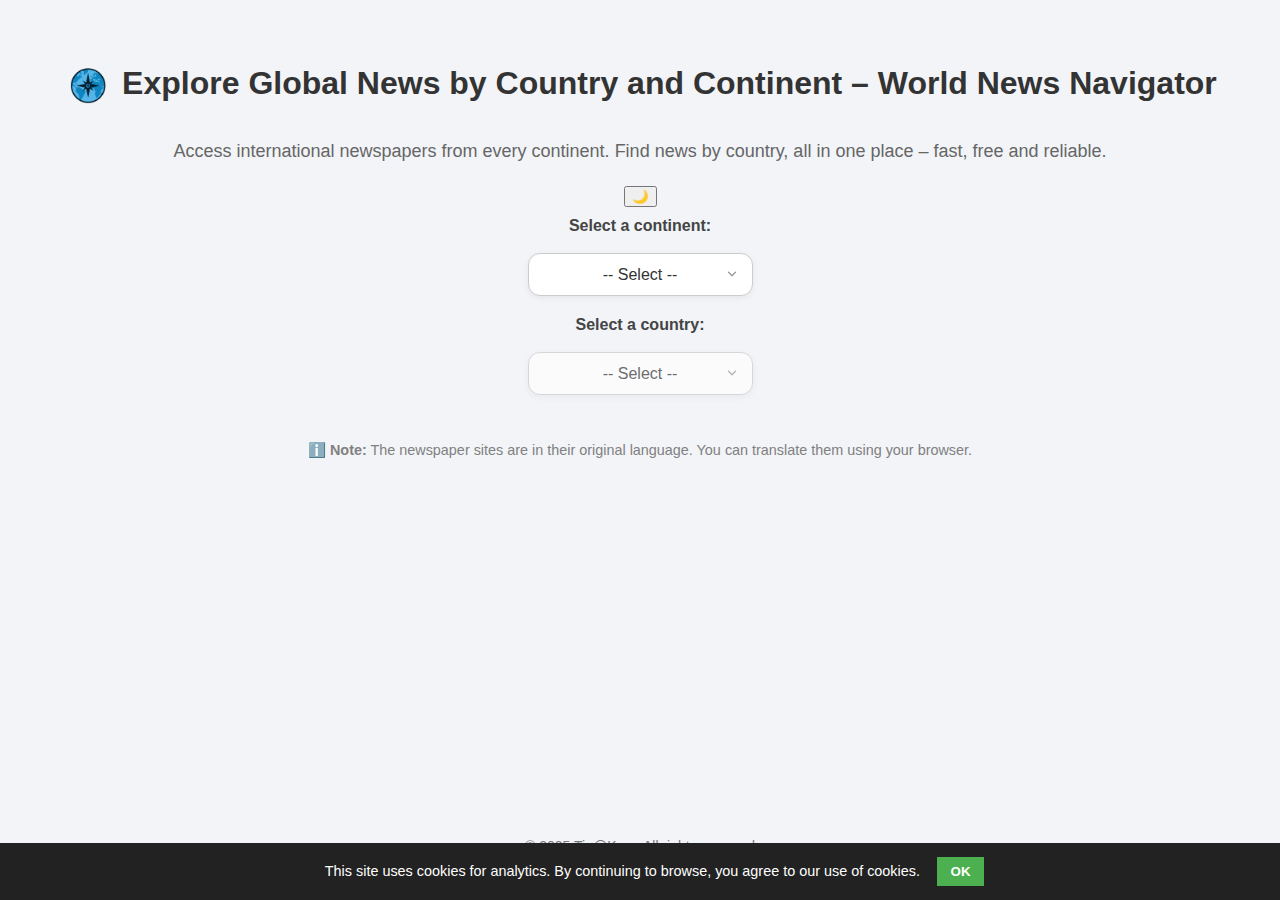
<file: index.html>
<!DOCTYPE html>
<html lang="en">
<head>
  <meta charset="UTF-8" />
  <meta name="viewport" content="width=device-width, initial-scale=1.0" />
  <meta name="description" content="Access world news by country and continent. Quickly find online newspapers from across the globe." />
  <meta name="keywords" content="world news, international newspapers, global news, newspaper directory, online press" />
  <meta name="robots" content="index, follow" />
  <meta name="author" content="Tin@Ko" />
  <meta name="copyright" content="© 2025 Tin@Ko. All rights reserved." />

  <!-- ===================== -->
  <!-- Open Graph (Facebook) -->
   <!-- ===================== -->
  <meta property="og:title" content="World News Navigator - Global Newspaper Directory" />
  <meta property="og:description" content="Discover newspapers from every continent. Fast access to global news by country." />
  <meta property="og:image" content="https://worldnewsnavigator.news/img/logo.webp" />
  <meta property="og:url" content="https://worldnewsnavigator.news" />
  <meta property="og:type" content="website" />

  <!-- ===================== -->
  <!-- Twitter Meta -->
   <!-- ===================== -->
  <meta name="twitter:card" content="summary_large_image" />
  <meta name="twitter:title" content="World News Navigator - Global Newspaper Directory" />
  <meta name="twitter:description" content="Explore international newspapers organized by continent and country. Stay informed worldwide." />
  <meta name="twitter:image" content="https://worldnewsnavigator.news/img/logo.webp" />

  <title>World News Navigator | Explore Global Newspapers by Country & Continent</title>

  <link rel="stylesheet" href="css/styles.css?v=6" />
  <link id="dark-stylesheet" rel="stylesheet" href="css/dark.css?v=1" disabled>  
  <link rel="icon" type="image/webp" href="img/favicon.webp" />

  <!-- ===================== -->
  <!-- Google Analytics -->
  <!-- ===================== -->
  <script async src="https://www.googletagmanager.com/gtag/js?id=G-VB9PN69YP3" crossorigin="anonymous"></script>
  <script>
    window.dataLayer = window.dataLayer || [];
    function gtag(){ dataLayer.push(arguments); }
    gtag("js", new Date());
    gtag("config", "G-VB9PN69YP3");
  </script>
  <script async src="https://pagead2.googlesyndication.com/pagead/js/adsbygoogle.js?client=ca-pub-5162854515017223"
  crossorigin="anonymous"></script>
</head>

<body>
  <main class="contenido">
    <h1>
      <img src="img/logo.webp" alt="World News Navigator Logo" style="height: 50px; vertical-align: middle;" />
      Explore Global News by Country and Continent – World News Navigator
    </h1>

    <p class="descripcion">
      Access international newspapers from every continent. Find news by country, all in one place – fast, free and reliable.
    </p>

    <button id="modoToggle" title="Toggle theme" aria-label="Toggle dark/light mode">🌙</button>

    <div class="menu-container">
        <div class="form-group">
          <label for="continente">Select a continent:</label>
          <select id="continente"><option value="">-- Select --</option></select>
        </div>
      
        <div class="form-group">
          <label for="pais">Select a country:</label>
          <select id="pais" disabled><option value="">-- Select --</option></select>
        </div>
      </div>

    <p class="idioma-aviso" style="text-align: center; font-size: 0.9em; color: gray; margin-top: 2em;">
      ℹ️ <strong>Note:</strong> The newspaper sites are in their original language. You can translate them using your browser.
    </p>

    <ul id="diarios"></ul>
  </main>

  <footer>
    © 2025 Tin@Ko. – All rights reserved<br />
    <a href="about.html" rel="noopener" target="_blank">About Us</a> |
    <a href="privacy.html" rel="noopener" target="_blank">Privacy Policy</a> |
    <a href="terms.html" rel="noopener" target="_blank">Terms</a> |
    <a href="legal-notice.html" rel="noopener" target="_blank">Legal Notice</a> |
    <a href="contact.html" rel="noopener" target="_blank">Contact</a>
  </footer>
  
  <div id="cookie-banner" class="cookie-banner">
    This site uses cookies for analytics. By continuing to browse, you agree to our use of cookies.
    <button onclick="hideCookieBanner()">OK</button>
  </div>  
  
  <script src="js/script.js?v=5" defer></script>

</body>
</html>
</file>
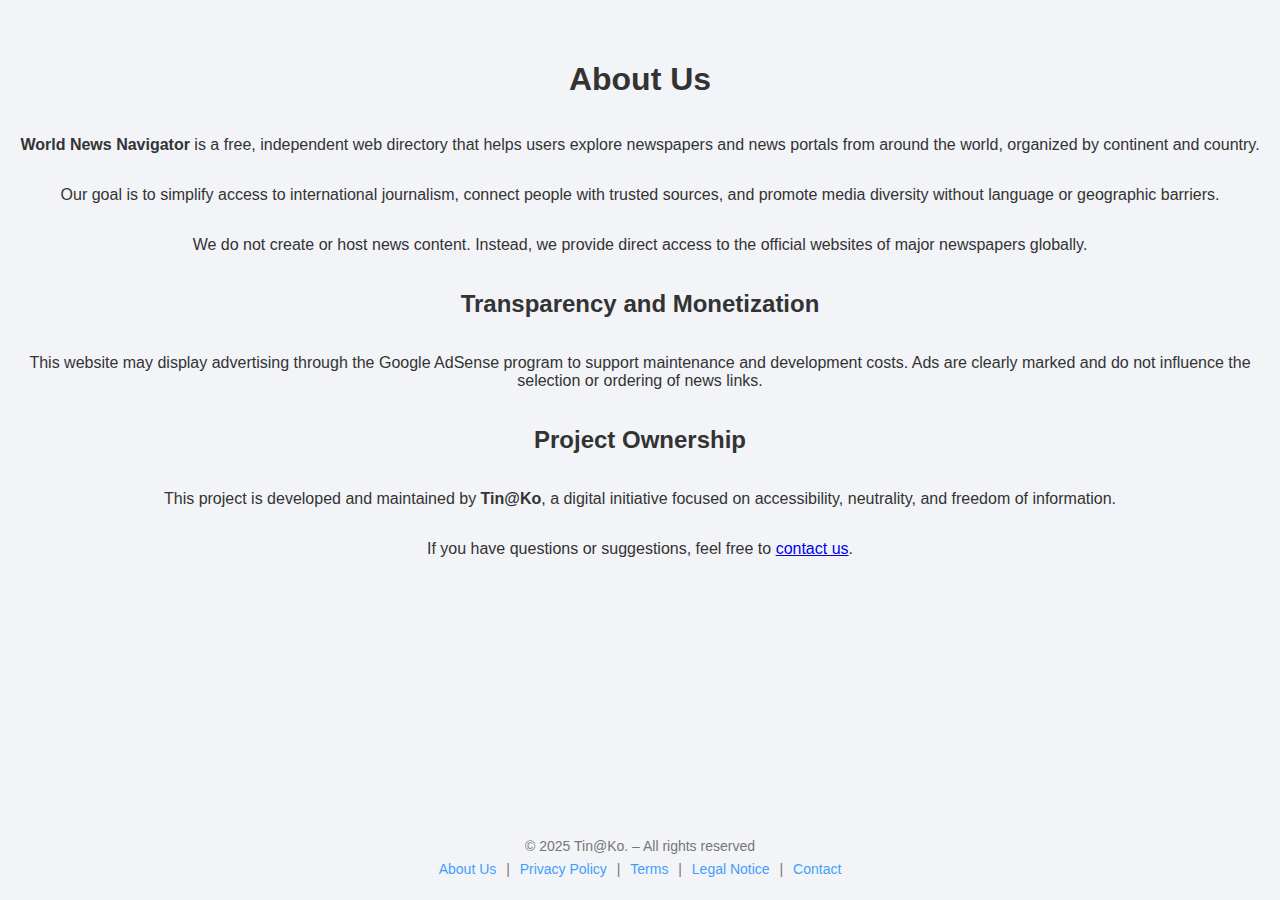
<file: about.html>
<!DOCTYPE html>
<html lang="en">
<head>
  <meta charset="UTF-8" />
  <meta name="viewport" content="width=device-width, initial-scale=1.0" />
  <title>About Us – World News Navigator</title>
  <meta name="description" content="Learn more about World News Navigator, a global news directory helping users access newspapers by country and continent." />
  <link rel="stylesheet" href="css/styles.css" />
    <script async src="https://www.googletagmanager.com/gtag/js?id=G-VB9PN69YP3" crossorigin="anonymous"></script>
  <script>
    window.dataLayer = window.dataLayer || [];
    function gtag(){ dataLayer.push(arguments); }
    gtag("js", new Date());
    gtag("config", "G-VB9PN69YP3");
  </script>
<script async src="https://pagead2.googlesyndication.com/pagead/js/adsbygoogle.js?client=ca-pub-5162855415017223"
  crossorigin="anonymous"></script>
</head>
<body>
  <main class="contenido">
    <h1>About Us</h1>

    <p><strong>World News Navigator</strong> is a free, independent web directory that helps users explore newspapers and news portals from around the world, organized by continent and country.</p>

    <p>Our goal is to simplify access to international journalism, connect people with trusted sources, and promote media diversity without language or geographic barriers.</p>

    <p>We do not create or host news content. Instead, we provide direct access to the official websites of major newspapers globally.</p>

    <h2>Transparency and Monetization</h2>
    <p>This website may display advertising through the Google AdSense program to support maintenance and development costs. Ads are clearly marked and do not influence the selection or ordering of news links.</p>

    <h2>Project Ownership</h2>
    <p>This project is developed and maintained by <strong>Tin@Ko</strong>, a digital initiative focused on accessibility, neutrality, and freedom of information.</p>

    <p>If you have questions or suggestions, feel free to <a href="contact.html">contact us</a>.</p>
  </main>

  <footer>
    © 2025 Tin@Ko. – All rights reserved<br />
    <a href="about.html" rel="noopener" target="_blank">About Us</a> |
    <a href="privacy.html" rel="noopener" target="_blank">Privacy Policy</a> |
    <a href="terms.html" rel="noopener" target="_blank">Terms</a> |
    <a href="legal-notice.html" rel="noopener" target="_blank">Legal Notice</a> |
    <a href="contact.html" rel="noopener" target="_blank">Contact</a>
  </footer>
  
</body>
</html>
</file>
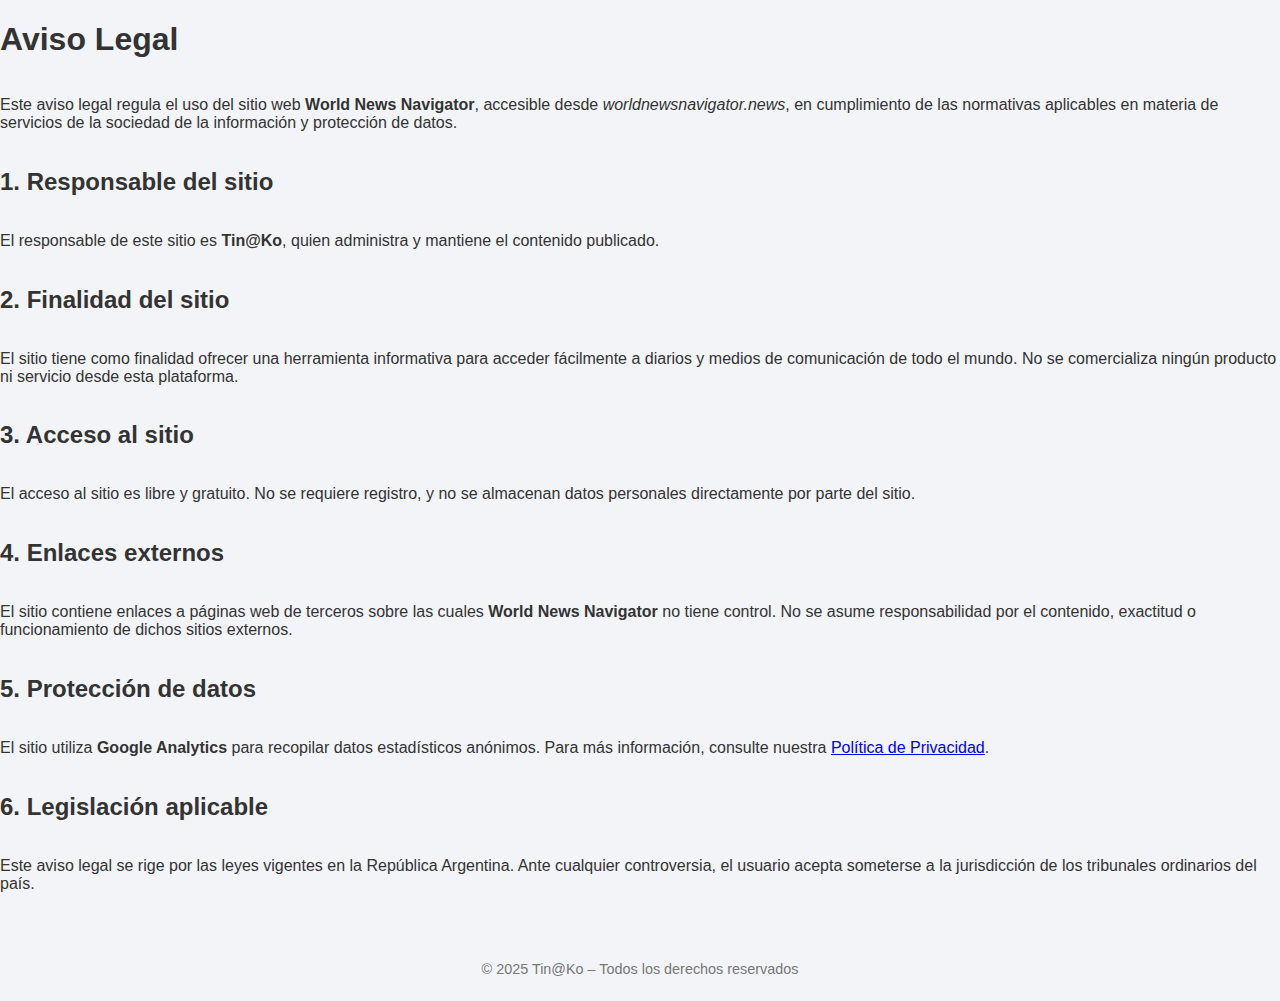
<file: aviso-legal.html>
<!DOCTYPE html>
<html lang="es">
<head>
  <meta charset="UTF-8">
  <title>Aviso Legal - World News Navigator</title>
  <link rel="stylesheet" href="css/styles.css">
  <link rel="icon" type="image/png" href="img/favicon.png">
</head>
<body>

  <h1>Aviso Legal</h1>

  <p>Este aviso legal regula el uso del sitio web <strong>World News Navigator</strong>, accesible desde <em>worldnewsnavigator.news</em>, en cumplimiento de las normativas aplicables en materia de servicios de la sociedad de la información y protección de datos.</p>

  <h2>1. Responsable del sitio</h2>
  <p>El responsable de este sitio es <strong>Tin@Ko</strong>, quien administra y mantiene el contenido publicado.</p>

  <h2>2. Finalidad del sitio</h2>
  <p>El sitio tiene como finalidad ofrecer una herramienta informativa para acceder fácilmente a diarios y medios de comunicación de todo el mundo. No se comercializa ningún producto ni servicio desde esta plataforma.</p>

  <h2>3. Acceso al sitio</h2>
  <p>El acceso al sitio es libre y gratuito. No se requiere registro, y no se almacenan datos personales directamente por parte del sitio.</p>

  <h2>4. Enlaces externos</h2>
  <p>El sitio contiene enlaces a páginas web de terceros sobre las cuales <strong>World News Navigator</strong> no tiene control. No se asume responsabilidad por el contenido, exactitud o funcionamiento de dichos sitios externos.</p>

  <h2>5. Protección de datos</h2>
  <p>El sitio utiliza <strong>Google Analytics</strong> para recopilar datos estadísticos anónimos. Para más información, consulte nuestra <a href="politica.html">Política de Privacidad</a>.</p>

  <h2>6. Legislación aplicable</h2>
  <p>Este aviso legal se rige por las leyes vigentes en la República Argentina. Ante cualquier controversia, el usuario acepta someterse a la jurisdicción de los tribunales ordinarios del país.</p>

  <footer style="margin-top: 2em; text-align: center; font-size: 0.9em; color: #777;">
    © 2025 Tin@Ko – Todos los derechos reservados
  </footer>

</body>
</html>
</file>
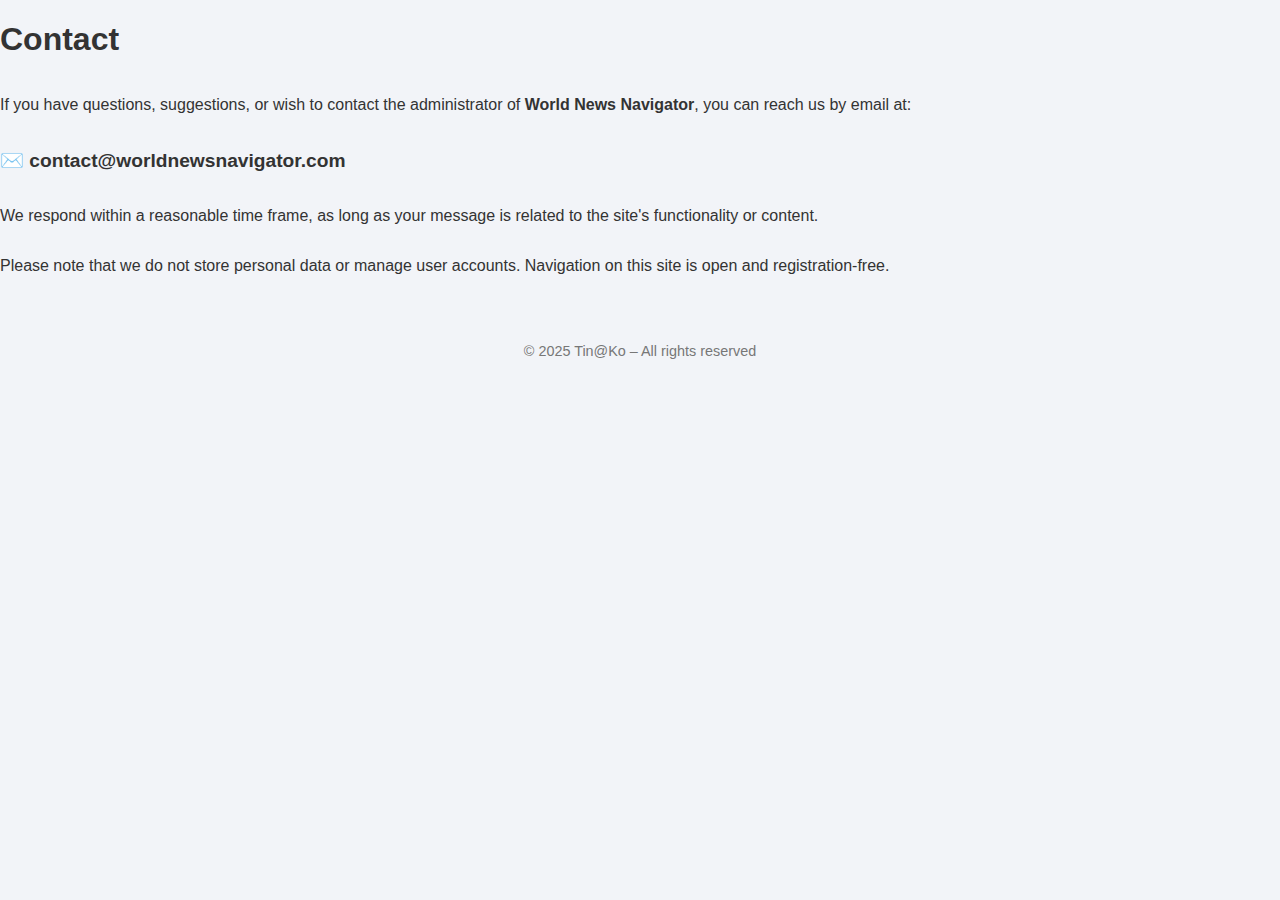
<file: contact.html>
<!DOCTYPE html>
<html lang="en">
<head>
  <meta charset="UTF-8">
  <title>Contact - World News Navigator</title>
  <link rel="stylesheet" href="css/styles.css">
  <link rel="icon" type="image/png" href="img/favicon.png">
    <script async src="https://www.googletagmanager.com/gtag/js?id=G-VB9PN69YP3" crossorigin="anonymous"></script>
  <script>
    window.dataLayer = window.dataLayer || [];
    function gtag(){ dataLayer.push(arguments); }
    gtag("js", new Date());
    gtag("config", "G-VB9PN69YP3");
  </script>
<script async src="https://pagead2.googlesyndication.com/pagead/js/adsbygoogle.js?client=ca-pub-5162855415017223"
  crossorigin="anonymous"></script>
</head>
<body>

  <h1>Contact</h1>

  <p>If you have questions, suggestions, or wish to contact the administrator of <strong>World News Navigator</strong>, you can reach us by email at:</p>

  <p style="font-size: 1.2em; font-weight: bold;">✉️ contact@worldnewsnavigator.com</p>

  <p>We respond within a reasonable time frame, as long as your message is related to the site's functionality or content.</p>

  <p>Please note that we do not store personal data or manage user accounts. Navigation on this site is open and registration-free.</p>

  <footer style="margin-top: 2em; text-align: center; font-size: 0.9em; color: #777;">
    © 2025 Tin@Ko – All rights reserved
  </footer>

</body>
</html>
</file>
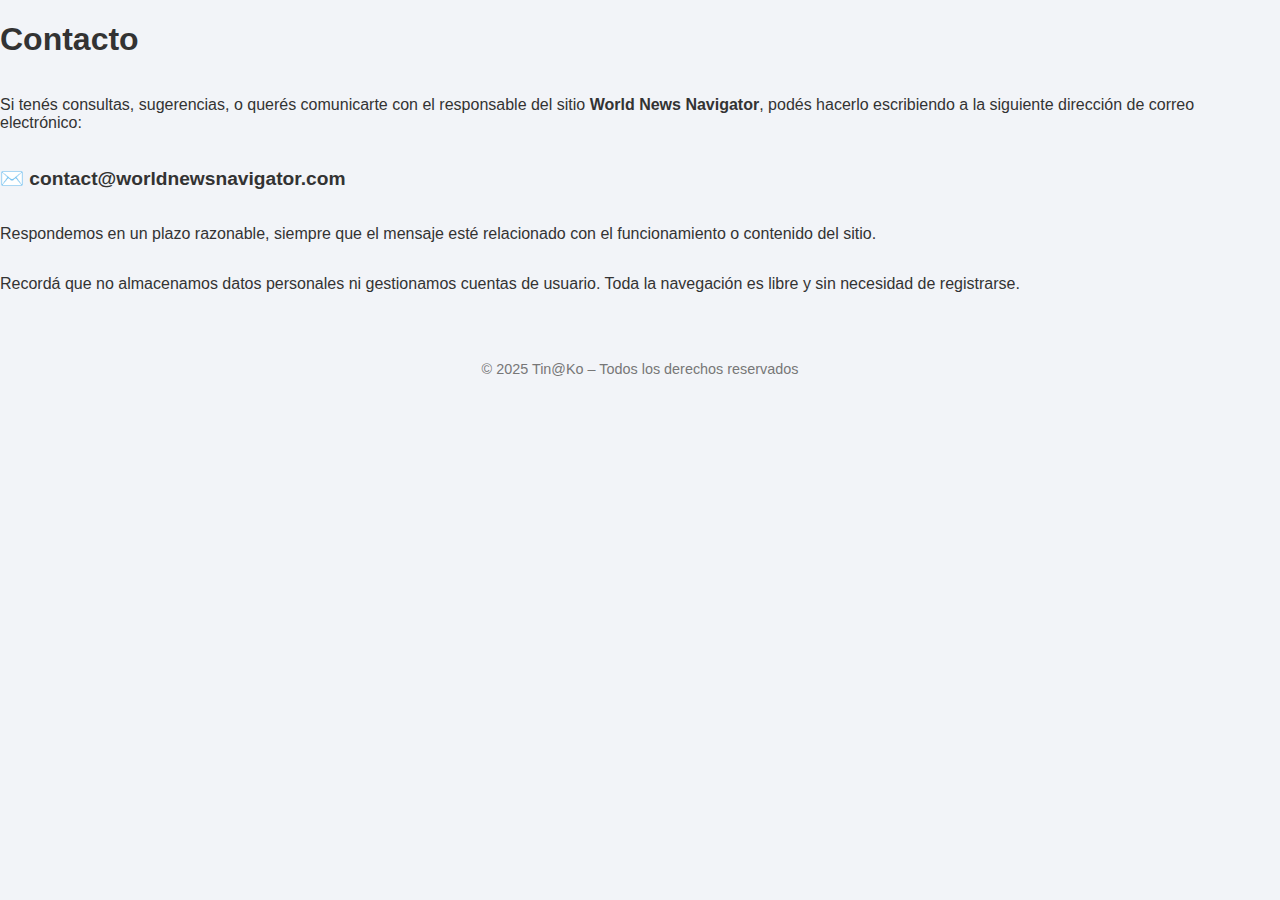
<file: contacto.html>
<!DOCTYPE html>
<html lang="es">
<head>
  <meta charset="UTF-8">
  <title>Contacto - World News Navigator</title>
  <link rel="stylesheet" href="css/styles.css">
  <link rel="icon" type="image/png" href="img/favicon.png">
</head>
<body>

  <h1>Contacto</h1>

  <p>Si tenés consultas, sugerencias, o querés comunicarte con el responsable del sitio <strong>World News Navigator</strong>, podés hacerlo escribiendo a la siguiente dirección de correo electrónico:</p>

  <p style="font-size: 1.2em; font-weight: bold;">✉️ contact@worldnewsnavigator.com</p>

  <p>Respondemos en un plazo razonable, siempre que el mensaje esté relacionado con el funcionamiento o contenido del sitio.</p>

  <p>Recordá que no almacenamos datos personales ni gestionamos cuentas de usuario. Toda la navegación es libre y sin necesidad de registrarse.</p>

  <footer style="margin-top: 2em; text-align: center; font-size: 0.9em; color: #777;">
    © 2025 Tin@Ko – Todos los derechos reservados
  </footer>

</body>
</html>
</file>
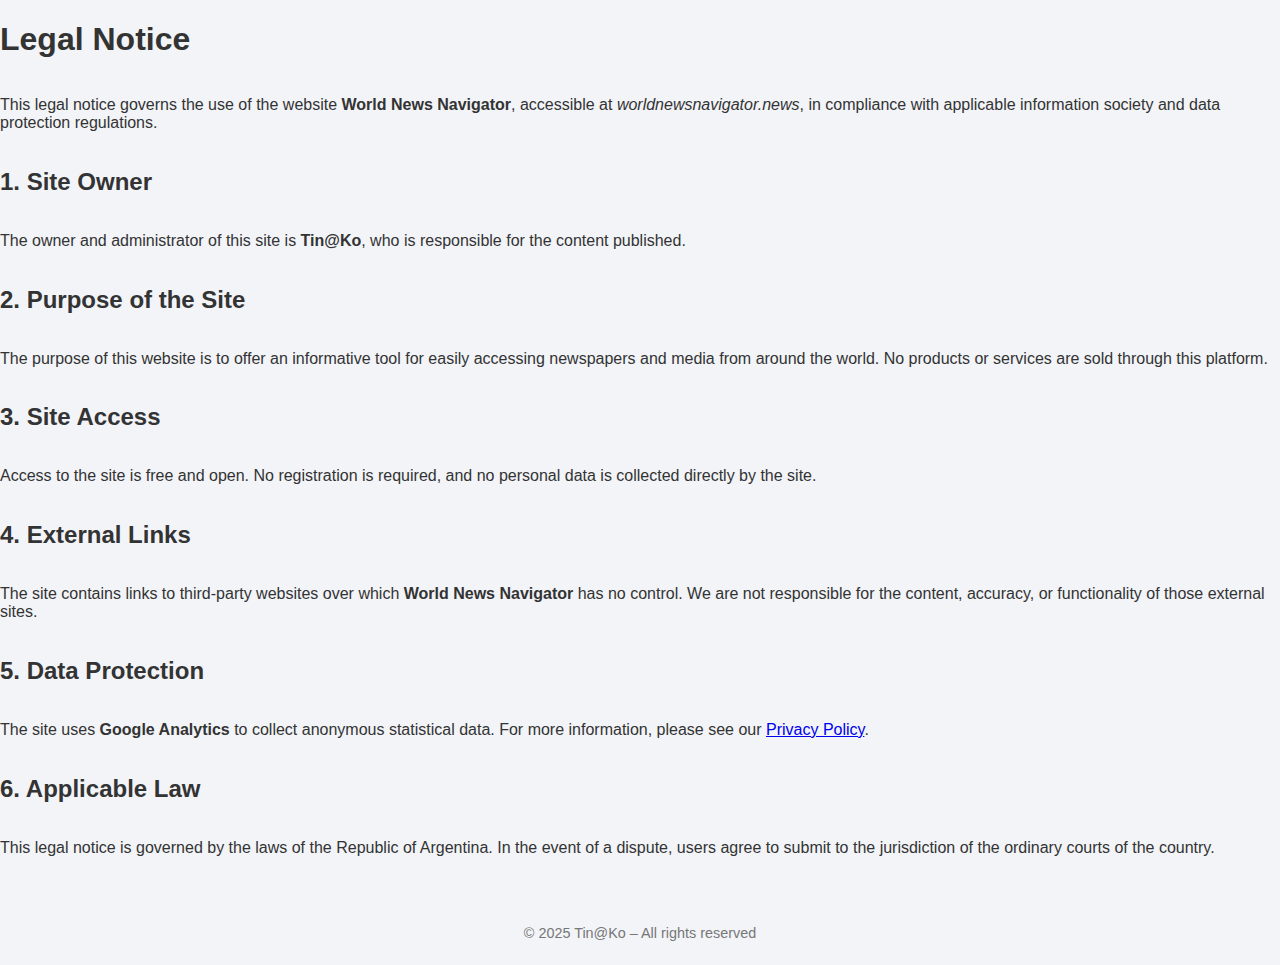
<file: legal-notice.html>
<!DOCTYPE html>
<html lang="en">
<head>
  <meta charset="UTF-8">
  <title>Legal Notice - World News Navigator</title>
  <link rel="stylesheet" href="css/styles.css">
  <link rel="icon" type="image/png" href="img/favicon.png">
    <script async src="https://www.googletagmanager.com/gtag/js?id=G-VB9PN69YP3" crossorigin="anonymous"></script>
  <script>
    window.dataLayer = window.dataLayer || [];
    function gtag(){ dataLayer.push(arguments); }
    gtag("js", new Date());
    gtag("config", "G-VB9PN69YP3");
  </script>
<script async src="https://pagead2.googlesyndication.com/pagead/js/adsbygoogle.js?client=ca-pub-5162855415017223"
  crossorigin="anonymous"></script>
</head>
<body>

  <h1>Legal Notice</h1>

  <p>This legal notice governs the use of the website <strong>World News Navigator</strong>, accessible at <em>worldnewsnavigator.news</em>, in compliance with applicable information society and data protection regulations.</p>

  <h2>1. Site Owner</h2>
  <p>The owner and administrator of this site is <strong>Tin@Ko</strong>, who is responsible for the content published.</p>

  <h2>2. Purpose of the Site</h2>
  <p>The purpose of this website is to offer an informative tool for easily accessing newspapers and media from around the world. No products or services are sold through this platform.</p>

  <h2>3. Site Access</h2>
  <p>Access to the site is free and open. No registration is required, and no personal data is collected directly by the site.</p>

  <h2>4. External Links</h2>
  <p>The site contains links to third-party websites over which <strong>World News Navigator</strong> has no control. We are not responsible for the content, accuracy, or functionality of those external sites.</p>

  <h2>5. Data Protection</h2>
  <p>The site uses <strong>Google Analytics</strong> to collect anonymous statistical data. For more information, please see our <a href="privacy.html">Privacy Policy</a>.</p>

  <h2>6. Applicable Law</h2>
  <p>This legal notice is governed by the laws of the Republic of Argentina. In the event of a dispute, users agree to submit to the jurisdiction of the ordinary courts of the country.</p>

  <footer style="margin-top: 2em; text-align: center; font-size: 0.9em; color: #777;">
    © 2025 Tin@Ko – All rights reserved
  </footer>

</body>
</html>
</file>
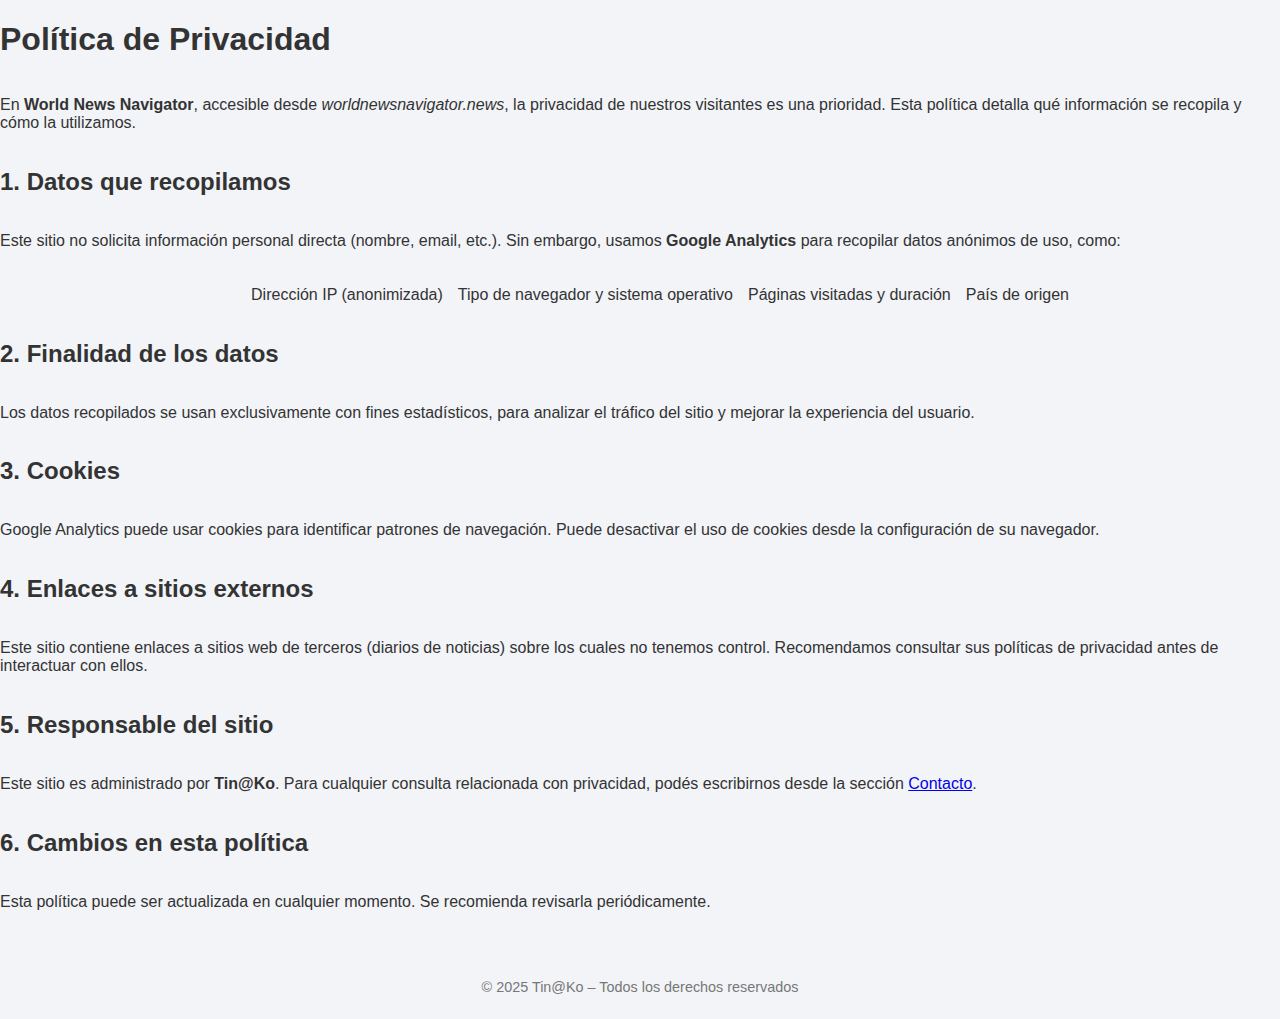
<file: politica.html>
<!DOCTYPE html>
<html lang="es">
<head>
  <meta charset="UTF-8">
  <title>Política de Privacidad - World News Navigator</title>
  <link rel="stylesheet" href="css/styles.css">
  <link rel="icon" type="image/png" href="img/favicon.png">
</head>
<body>

  <h1>Política de Privacidad</h1>

  <p>En <strong>World News Navigator</strong>, accesible desde <em>worldnewsnavigator.news</em>, la privacidad de nuestros visitantes es una prioridad. Esta política detalla qué información se recopila y cómo la utilizamos.</p>

  <h2>1. Datos que recopilamos</h2>
  <p>Este sitio no solicita información personal directa (nombre, email, etc.). Sin embargo, usamos <strong>Google Analytics</strong> para recopilar datos anónimos de uso, como:</p>
  <ul>
    <li>Dirección IP (anonimizada)</li>
    <li>Tipo de navegador y sistema operativo</li>
    <li>Páginas visitadas y duración</li>
    <li>País de origen</li>
  </ul>

  <h2>2. Finalidad de los datos</h2>
  <p>Los datos recopilados se usan exclusivamente con fines estadísticos, para analizar el tráfico del sitio y mejorar la experiencia del usuario.</p>

  <h2>3. Cookies</h2>
  <p>Google Analytics puede usar cookies para identificar patrones de navegación. Puede desactivar el uso de cookies desde la configuración de su navegador.</p>

  <h2>4. Enlaces a sitios externos</h2>
  <p>Este sitio contiene enlaces a sitios web de terceros (diarios de noticias) sobre los cuales no tenemos control. Recomendamos consultar sus políticas de privacidad antes de interactuar con ellos.</p>

  <h2>5. Responsable del sitio</h2>
  <p>Este sitio es administrado por <strong>Tin@Ko</strong>. Para cualquier consulta relacionada con privacidad, podés escribirnos desde la sección <a href="contacto.html">Contacto</a>.</p>

  <h2>6. Cambios en esta política</h2>
  <p>Esta política puede ser actualizada en cualquier momento. Se recomienda revisarla periódicamente.</p>

  <footer style="margin-top: 2em; text-align: center; font-size: 0.9em; color: #777;">
    © 2025 Tin@Ko – Todos los derechos reservados
  </footer>

</body>
</html>
</file>
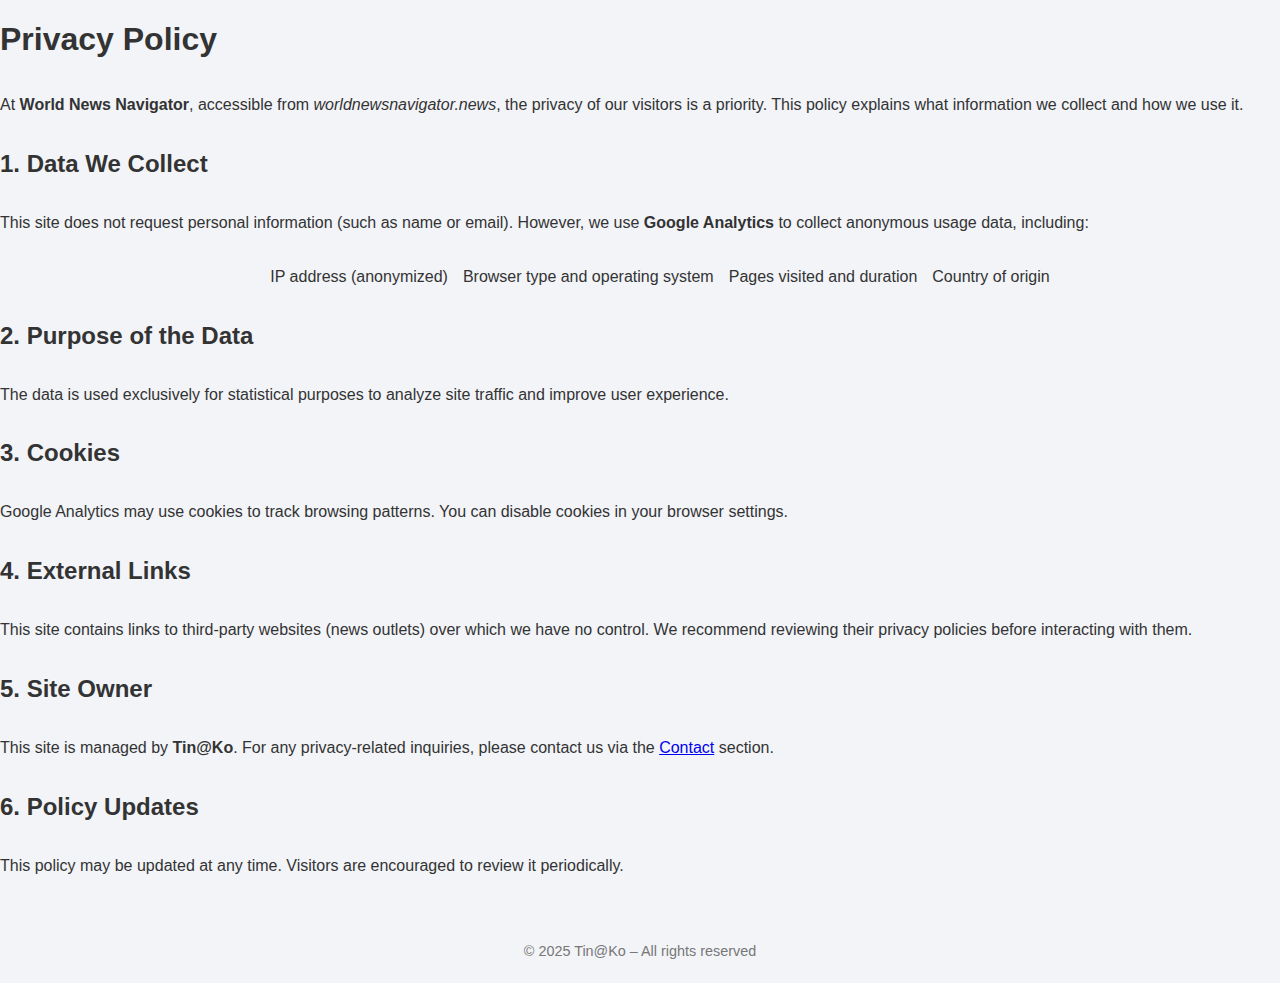
<file: privacy.html>
<!DOCTYPE html>
<html lang="en">
<head>
  <meta charset="UTF-8">
  <title>Privacy Policy - World News Navigator</title>
  <link rel="stylesheet" href="css/styles.css">
  <link rel="icon" type="image/png" href="img/favicon.png">
    <script async src="https://www.googletagmanager.com/gtag/js?id=G-VB9PN69YP3" crossorigin="anonymous"></script>
  <script>
    window.dataLayer = window.dataLayer || [];
    function gtag(){ dataLayer.push(arguments); }
    gtag("js", new Date());
    gtag("config", "G-VB9PN69YP3");
  </script>
<script async src="https://pagead2.googlesyndication.com/pagead/js/adsbygoogle.js?client=ca-pub-5162855415017223"
  crossorigin="anonymous"></script>
</head>
<body>

  <h1>Privacy Policy</h1>

  <p>At <strong>World News Navigator</strong>, accessible from <em>worldnewsnavigator.news</em>, the privacy of our visitors is a priority. This policy explains what information we collect and how we use it.</p>

  <h2>1. Data We Collect</h2>
  <p>This site does not request personal information (such as name or email). However, we use <strong>Google Analytics</strong> to collect anonymous usage data, including:</p>
  <ul>
    <li>IP address (anonymized)</li>
    <li>Browser type and operating system</li>
    <li>Pages visited and duration</li>
    <li>Country of origin</li>
  </ul>

  <h2>2. Purpose of the Data</h2>
  <p>The data is used exclusively for statistical purposes to analyze site traffic and improve user experience.</p>

  <h2>3. Cookies</h2>
  <p>Google Analytics may use cookies to track browsing patterns. You can disable cookies in your browser settings.</p>

  <h2>4. External Links</h2>
  <p>This site contains links to third-party websites (news outlets) over which we have no control. We recommend reviewing their privacy policies before interacting with them.</p>

  <h2>5. Site Owner</h2>
  <p>This site is managed by <strong>Tin@Ko</strong>. For any privacy-related inquiries, please contact us via the <a href="contact.html">Contact</a> section.</p>

  <h2>6. Policy Updates</h2>
  <p>This policy may be updated at any time. Visitors are encouraged to review it periodically.</p>

  <footer style="margin-top: 2em; text-align: center; font-size: 0.9em; color: #777;">
    © 2025 Tin@Ko – All rights reserved
  </footer>

</body>
</html>
</file>
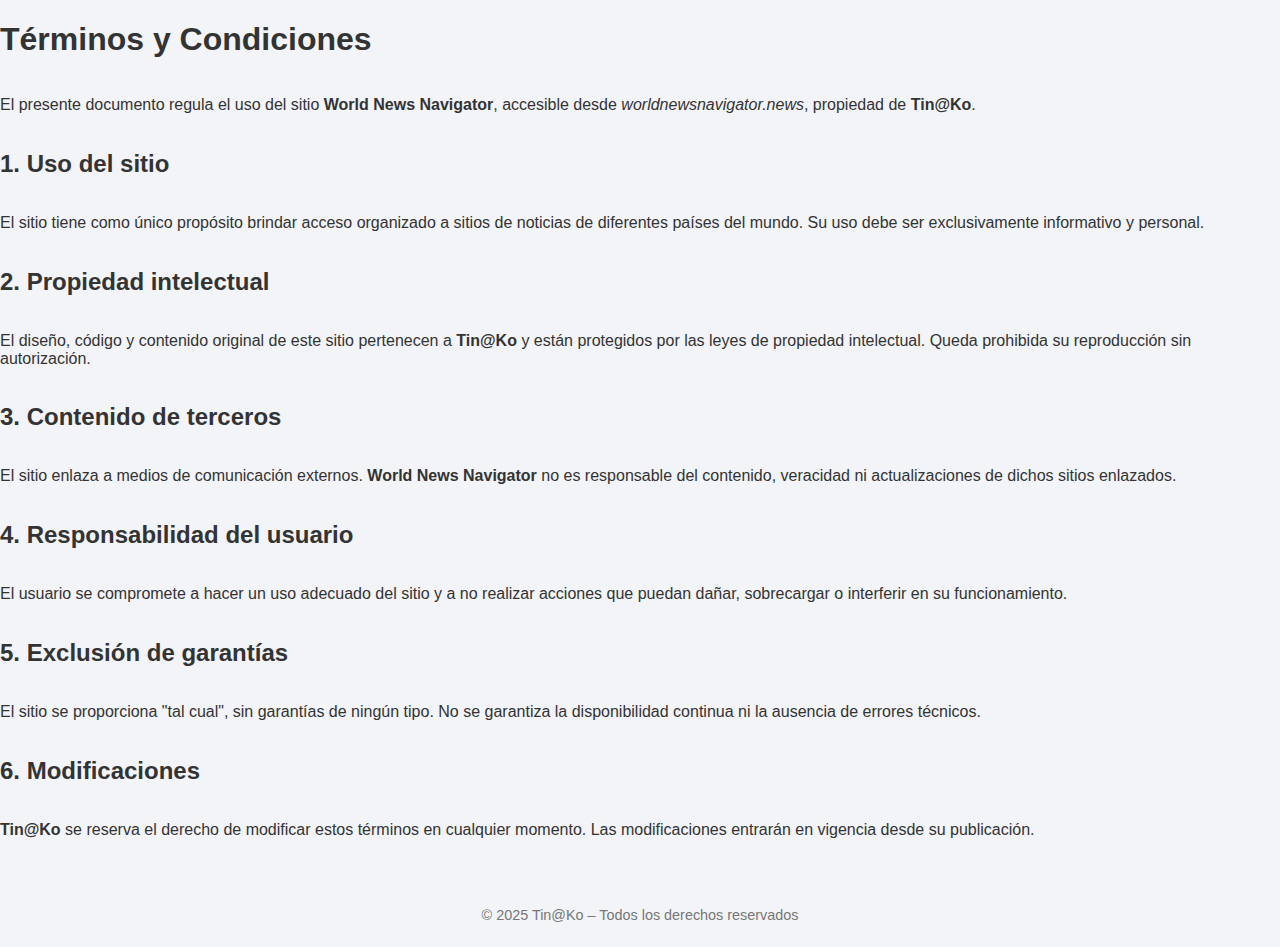
<file: terminos.html>
<!DOCTYPE html>
<html lang="es">
<head>
  <meta charset="UTF-8">
  <title>Términos y Condiciones - World News Navigator</title>
  <link rel="stylesheet" href="css/styles.css">
  <link rel="icon" type="image/png" href="img/favicon.png">
</head>
<body>

  <h1>Términos y Condiciones</h1>

  <p>El presente documento regula el uso del sitio <strong>World News Navigator</strong>, accesible desde <em>worldnewsnavigator.news</em>, propiedad de <strong>Tin@Ko</strong>.</p>

  <h2>1. Uso del sitio</h2>
  <p>El sitio tiene como único propósito brindar acceso organizado a sitios de noticias de diferentes países del mundo. Su uso debe ser exclusivamente informativo y personal.</p>

  <h2>2. Propiedad intelectual</h2>
  <p>El diseño, código y contenido original de este sitio pertenecen a <strong>Tin@Ko</strong> y están protegidos por las leyes de propiedad intelectual. Queda prohibida su reproducción sin autorización.</p>

  <h2>3. Contenido de terceros</h2>
  <p>El sitio enlaza a medios de comunicación externos. <strong>World News Navigator</strong> no es responsable del contenido, veracidad ni actualizaciones de dichos sitios enlazados.</p>

  <h2>4. Responsabilidad del usuario</h2>
  <p>El usuario se compromete a hacer un uso adecuado del sitio y a no realizar acciones que puedan dañar, sobrecargar o interferir en su funcionamiento.</p>

  <h2>5. Exclusión de garantías</h2>
  <p>El sitio se proporciona "tal cual", sin garantías de ningún tipo. No se garantiza la disponibilidad continua ni la ausencia de errores técnicos.</p>

  <h2>6. Modificaciones</h2>
  <p><strong>Tin@Ko</strong> se reserva el derecho de modificar estos términos en cualquier momento. Las modificaciones entrarán en vigencia desde su publicación.</p>

  <footer style="margin-top: 2em; text-align: center; font-size: 0.9em; color: #777;">
    © 2025 Tin@Ko – Todos los derechos reservados
  </footer>

</body>
</html>
</file>
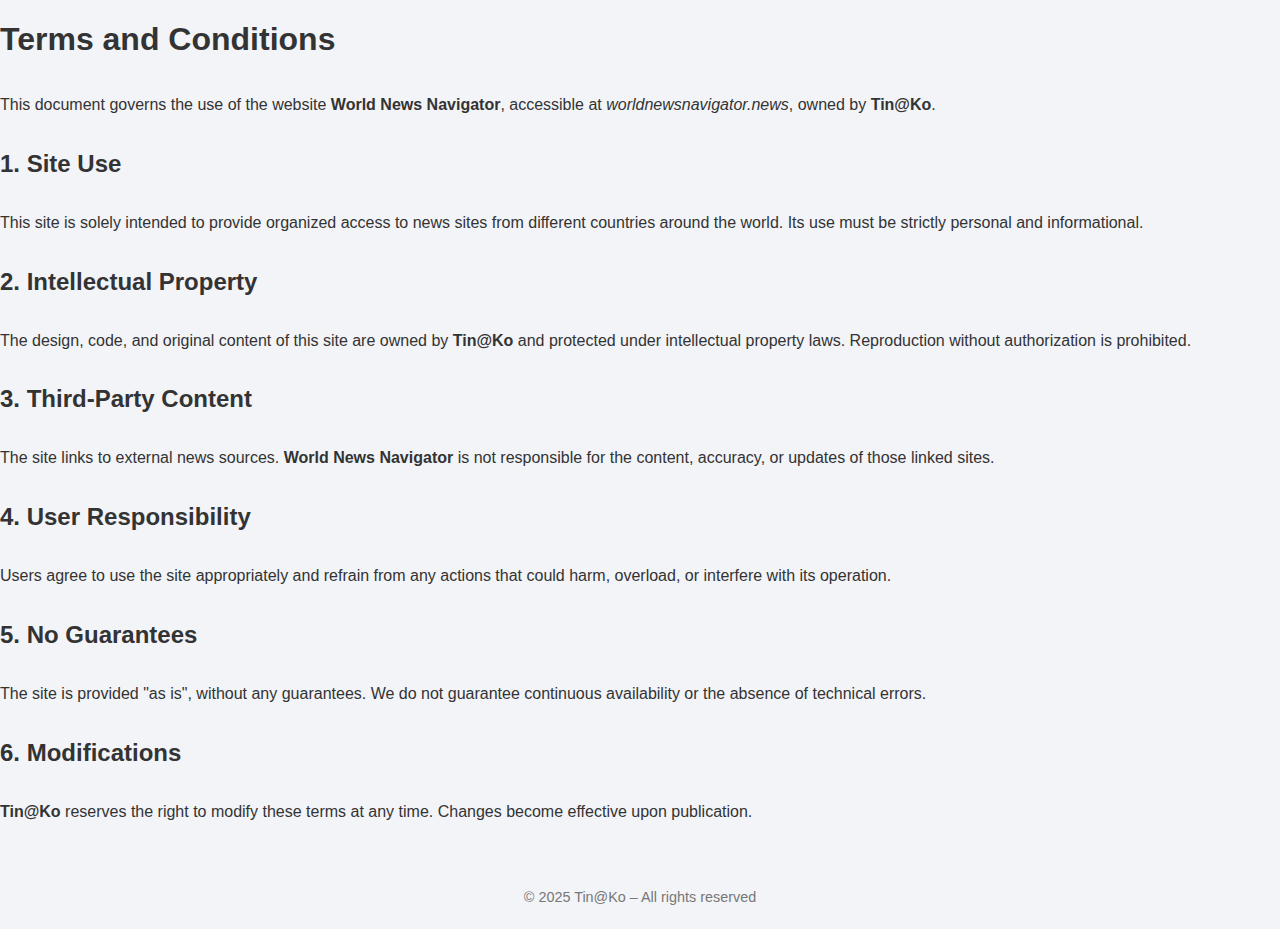
<file: terms.html>
<!DOCTYPE html>
<html lang="en">
<head>
  <meta charset="UTF-8">
  <title>Terms and Conditions - World News Navigator</title>
<link rel="canonical" href="https://worldnewsnavigator.news/terms.html" />
  <link rel="stylesheet" href="css/styles.css">
  <link rel="icon" type="image/png" href="img/favicon.png">
    <script async src="https://www.googletagmanager.com/gtag/js?id=G-VB9PN69YP3" crossorigin="anonymous"></script>
  <script>
    window.dataLayer = window.dataLayer || [];
    function gtag(){ dataLayer.push(arguments); }
    gtag("js", new Date());
    gtag("config", "G-VB9PN69YP3");
  </script>
<script async src="https://pagead2.googlesyndication.com/pagead/js/adsbygoogle.js?client=ca-pub-5162855415017223"
  crossorigin="anonymous"></script>
</head>
<body>

  <h1>Terms and Conditions</h1>

  <p>This document governs the use of the website <strong>World News Navigator</strong>, accessible at <em>worldnewsnavigator.news</em>, owned by <strong>Tin@Ko</strong>.</p>

  <h2>1. Site Use</h2>
  <p>This site is solely intended to provide organized access to news sites from different countries around the world. Its use must be strictly personal and informational.</p>

  <h2>2. Intellectual Property</h2>
  <p>The design, code, and original content of this site are owned by <strong>Tin@Ko</strong> and protected under intellectual property laws. Reproduction without authorization is prohibited.</p>

  <h2>3. Third-Party Content</h2>
  <p>The site links to external news sources. <strong>World News Navigator</strong> is not responsible for the content, accuracy, or updates of those linked sites.</p>

  <h2>4. User Responsibility</h2>
  <p>Users agree to use the site appropriately and refrain from any actions that could harm, overload, or interfere with its operation.</p>

  <h2>5. No Guarantees</h2>
  <p>The site is provided "as is", without any guarantees. We do not guarantee continuous availability or the absence of technical errors.</p>

  <h2>6. Modifications</h2>
  <p><strong>Tin@Ko</strong> reserves the right to modify these terms at any time. Changes become effective upon publication.</p>

  <footer style="margin-top: 2em; text-align: center; font-size: 0.9em; color: #777;">
    © 2025 Tin@Ko – All rights reserved
  </footer>

</body>
</html>
</file>
<file: css/dark.css>
/* ===============================*/
  /* ==== Dark mode (modular) ==== */
  /* ===============================*/
  body.dark-mode {
    background: #121212;
    color: #e0e0e0;
  }
  
  body.dark-mode h1 {
    color: #90caf9;
  }
  
  body.dark-mode .menu-container label {
    color: #ccc;
  }
  
  body.dark-mode .descripcion {
    color: #bbb;
  }
  
  body.dark-mode select {
    background-color: #1e1e1e;
    color: #e0e0e0;
    border: 1px solid #444;
    box-shadow: 0 2px 4px rgba(255,255,255,0.05);
  }
  
  body.dark-mode select:focus {
    border-color: #90caf9;
    box-shadow: 0 0 4px rgba(144,202,249,0.4);
  }
  
  body.dark-mode ul li a {
    background-color: #121212;
    color: #90caf9;
  }
  
  body.dark-mode ul li a:hover:not(.diario-seleccionado) {
    background-color: rgba(144,202,249,0.15);
    transform: scale(1.05);
    box-shadow: 0 4px 12px rgba(144,202,249,0.15);
  }
  
  body.dark-mode ul li a:active {
    transform: scale(0.95);
    background-color: #1a1a1a;
  }
  
  body.dark-mode #modoToggle {
    background-color: #121212;
    color: #90caf9;
    border: 1px solid #90caf9;
  }
  
  body.dark-mode #diarios li a {
    background-color: #1e1e1e;
    color: #e0f7fa;
    border: 1px solid rgba(0,188,212,0.3);
    box-shadow: 0 4px 12px rgba(0,255,255,0.1);
  }
  
  body.dark-mode .diario-seleccionado {
    background-color: #00acc1;
    border: 2px solid #4dd0e1;
    color: #fff;
    box-shadow: 0 4px 12px rgba(0,188,212,0.4);
  }  

  /* Botón toggle en modo oscuro */
body.dark-mode #modoToggle {
    background-color: #121212;
    color: #90caf9;
    border: 1px solid #90caf9;
    box-shadow: 0 2px 5px rgba(144,202,249,0.4);
  }
  
  body.dark-mode #modoToggle:hover {
    background-color: rgba(144,202,249,0.1);
    transform: scale(1.1);
  }
</file>
<file: css/styles.css>
/* ===============================*/
/* ==== Reset básico ==== */
/* ===============================*/
body, html, ul li {
  margin: 0;
  padding: 0;
}

ul, #diarios li {
  list-style: none;
}

/* ===============================*/
/* ==== Tipografía y estructura base ==== */
/* ===============================*/
body {
  font-family: "Segoe UI", Arial, sans-serif;
  background-color: #f2f4f8;
  color: #333;
  min-height: 100vh;
  display: flex;
  flex-direction: column;
  transition: background-color 0.3s ease, color 0.3s ease;
}

html, body {
  height: 100%;
  margin: 0;
  padding: 0;
  display: flex;
  flex-direction: column;
}

footer, select option[value=""] {
  text-align: center;
}

/* ===============================*/
/* ==== Contenido principal ==== */
/* ===============================*/
.contenido {
  flex: 1;
  padding: 40px 20px 10px; /* Reducido el padding-bottom */
  display: flex;
  flex-direction: column;
  align-items: center;
  text-align: center;
  justify-content: flex-start;
}

select {
  appearance: none;
  -webkit-appearance: none;
  -moz-appearance: none;
  
  background-color: #fff;
  border: 1px solid #ccc;
  border-radius: 12px;
  padding: 12px 18px;
  font-size: 16px;
  font-weight: 500;
  color: #333;
  box-shadow: 0 2px 6px rgba(0, 0, 0, 0.06);
  transition: border-color 0.2s ease, box-shadow 0.2s ease;
  cursor: pointer;
  width: 250px;
  max-width: 90%;
  display: block;
  margin: 12px auto;
  background-image: url("data:image/svg+xml,%3Csvg viewBox='0 0 140 140' width='12' height='12' xmlns='http://www.w3.org/2000/svg'%3E%3Cpolyline points='30,50 70,90 110,50' fill='none' stroke='%23999' stroke-width='15' stroke-linecap='round' stroke-linejoin='round'/%3E%3C/svg%3E");
  background-repeat: no-repeat;
  background-position: right 14px center;
  background-size: 12px;
}  

select:focus {
  border-color: #0077cc;
  box-shadow: 0 0 0 3px rgba(0, 119, 204, 0.15);
  outline: none;
}  

/* ===============================*/
/* ==== Texto descriptivo ==== */
/* ===============================*/
.descripcion {
  font-size: 18px;
  color: #666;
  margin: 8px 0 24px;
}

/* ===============================*/
/* ==== Contenedor de menú ==== */
/* ===============================*/
.menu-container {
  display: flex;
  flex-direction: column;
  align-items: center;
  gap: 16px;
  margin-top: 40px;
  margin-bottom: 20px;
}

.menu-container label {
  font-size: 16px;
  font-weight: 600;
  color: #444;
  margin-bottom: 4px;
}

/* =============================== */
/* ==== Buscador directo por país ==== */
/* =============================== */

#buscador-wrapper {
display: flex;
justify-content: center;
position: relative;
overflow: visible;
flex-direction: column;
margin: 10px auto 16px; /* Elegí el margen que prefieras */
z-index: 50;
}

#buscador-wrapper { margin-bottom: 6px; }           /* buscador pegado al título */
.random-actions-title { margin: 4px 0 8px 0; }       /* título corto y cercano */
.random-actions { margin: 6px 0 12px 0; }            /* botones cerca del título */
#selectors { margin-top: 12px; }        

.buscador-inner {
display: flex;
border-radius: 12px;
overflow: visible;
background-color: white;
box-shadow: 0 2px 6px rgba(0, 0, 0, 0.06);
position: relative;
z-index: 51;
}


#buscador-pais {
padding: 10px 14px;
font-size: 16px;
outline: none !important;
width: 250px;
max-width: 90%;
border: none !important;
border-right: none; /* 👈 Oculta solo el borde derecho */
border-radius: 12px 0 0 12px;
background: inherit !important;
box-shadow: none !important; /* ❌ Evita línea azul adicional */
box-sizing: border-box;
flex: 1;
}

#buscador-pais:focus {
/* Mantén el border original y no lo cambies de grosor */
border: 1px solid #ccc;    
border-right: none;

/* Este outline es el “borde azul” sin alterar el tamaño */
outline: 2px solid rgba(30,144,255,0.8);
outline-offset: -2px;

/* Elimina cualquier otro border o box-shadow aquí */
box-shadow: none;
}


/* ============================= */
/* 1) Botones: mismos estilos   */
/* ============================= */
#boton-limpiar,
#boton-buscar {
/* Alto igual al input */
height: 100%;
/* Ancho flexible con padding horizontal */
padding: 0 16px;

/* Tipografía idéntica */
font-size: 22px;
font-weight: 600;
color: #000;

/* Fondo y sombra */
background-color: #f4faff;
box-shadow: 0 2px 6px rgba(0,0,0,0.06);

/* Borde base */
border: 1px solid #ccc;
cursor: pointer;

/* Flex para centrar icono/letra */
display: flex;
align-items: center;
justify-content: center;

/* Transición idéntica */
transition: background-color 0.3s ease,
            transform       0.3s ease,
            box-shadow      0.3s ease;
}

/* Hover igual */
#boton-limpiar:hover,
#boton-buscar:hover {
background-color: #e0f0ff;
transform: translateY(-3px) scale(1.05);
}

/* ============================= */
/* 2) Botón LIMPIAR (intermedio)*/
/* ============================= */
#boton-limpiar {
/* Oculto hasta que JS quite .oculto */
/* (asegurate de tenerlo en tu HTML: <button id="boton-limpiar" class="oculto">…) */
border: none !important;
}

/* ============================= */
/* 3) Botón BUSCAR (extremo)     */
/* ============================= */
#boton-buscar {
border-left: none;           /* no doble borde con limpiar */
border-radius: 0 12px 12px 0; /* solo redondeado derecha */
}

/* ============================= */
/* 4) Ocultar limpiador         */
/* ============================= */
.oculto {
display: none !important;
}


/* =============================== */
/* ==== Espaciado del buscador y menús ==== */
/* =============================== */

.menu-container {
margin: 10px auto;
gap: 12px;
}

select {
margin: 8px 0;
}

/* ===============================*/
/* ==== Agrupador de cada label + select ==== */
/* ===============================*/
.form-group {
  display: flex;
  flex-direction: column;
  align-items: center;
  text-align: center;
  gap: 6px;
}

/* ===============================*/
/* ==== Lista de diarios ==== */
/* ===============================*/
ul {
  display: flex;
  flex-wrap: wrap;
  justify-content: center;
  gap: 15px;
  margin-top: 20px;
}

ul li {
  background: none;
}

ul li a {
  display: inline-block;
  padding: 10px 16px;
  border-radius: 12px;
  font-weight: 700;
  text-decoration: none;
  background-color: #fdfdfd;
  color: #1e90ff;
  box-shadow: none;
  transition: background-color 0.2s, transform 0.2s, box-shadow 0.2s;
}

ul li a:hover:not(.diario-seleccionado) {
  background-color: #e8f4ff;
  transform: scale(1.05);
  box-shadow: 0 2px 6px rgba(0, 0, 0, 0.06);
}

ul li a:active {
  transform: scale(0.95);
  background-color: #d0d0d0;
}

#diarios {
  padding-bottom: 1em;
}

#diarios:empty {
  display: none;
}  

#diarios li {
  margin: 10px 0;
  transition: transform 0.2s, box-shadow 0.2s;
  border-radius: 10px;
}

#diarios li a:hover:not(.diario-seleccionado) {
  background-color: #e0f0ff;
  transform: translateY(-3px) scale(1.03);
  box-shadow: 0 2px 6px rgba(0, 0, 0, 0.06);
}

/* ===============================*/
/* ==== Diario seleccionado ==== */
/* ===============================*/
.diario-seleccionado {
  background-color: #d0e9ff;
  border: 2px solid #1e90ff;
  font-weight: 700;
  padding: 8px 16px;
  box-shadow: 0 2px 6px rgba(0, 0, 0, 0.06);
  border-radius: 12px;
  transition: background-color 0.3s ease, color 0.3s ease, box-shadow 0.3s ease, border 0.3s ease;
}

/* apuntamos directamente al <a> para cambiar el color del texto */
.diario-seleccionado a {
  color: #111111 !important;
  text-decoration: none;
}

.diario-seleccionado:hover {
  background-color: #c0e0fa;
}

.diario-seleccionado:hover a {
  color: #000000 !important;
}

/* ===============================*/
/* ==== Botón de modo claro/oscuro ==== */
/* ===============================*/
/*#modoToggle {
  position: fixed;
  top: 20px;
  right: 20px;
  width: 48px;
  height: 48px;
  border-radius: 50%;
  border: 1px solid #1e90ff;
  font-size: 24px;
  cursor: pointer;
  z-index: 1000;
  display: flex;
  align-items: center;
  justify-content: center;
  padding: 0;
  line-height: 1;
  background-color: #fdfdfd;
  color: #1e90ff;
  box-shadow: 0 2px 6px rgba(0, 0, 0, 0.06);
  transition: background-color 0.3s ease, color 0.3s ease, box-shadow 0.3s ease, transform 0.2s ease;
}  

#modoToggle:hover {
  background-color: #e0e0e0;
  transform: scale(1.1);
}*/
/* ===============================*/
/* ==== Responsive tablets / pantallas medianas ==== */
/* ===============================*/
@media (max-width: 768px) {
  h1 {
    font-size: 26px;
  }

  select,
  ul li a {
    font-size: 15px;
  }

  .menu-container {
    gap: 10px;
  }

  select {
    padding: 8px 10px;
    min-width: 200px;
    transition: background-color 0.3s ease, color 0.3s ease, box-shadow 0.3s ease;
  }

  #modoToggle {
    top: 10px;
    right: 10px;
    width: 40px;
    height: 40px;
    font-size: 20px;
    transition: background-color 0.3s ease, color 0.3s ease, box-shadow 0.3s ease, transform 0.2s ease;
  }
}

/* ===============================*/
/* ==== Responsive celulares chicos ==== */
/* ===============================*/
@media (max-width: 480px) {
  h1 {
    font-size: 20px;
    line-height: 1.3;
  }

  .descripcion {
    font-size: 16px;
  }

  select {
    font-size: 14px;
    padding: 8px 10px;
    min-width: 180px;
  }

  ul li a {
    font-size: 14px;
    padding: 8px 12px;
  }

  #modoToggle {
    top: 8px;
    right: 8px;
    width: 36px;
    height: 36px;
    font-size: 18px;
  }

  .idioma-aviso {
    font-size: 0.8em;
    padding: 0 10px;
  }
}

footer a {
  color: #1e90ff;
  text-decoration: none;
  font-weight: 500;
  transition: color 0.3s ease, text-decoration 0.3s ease;
  margin: 0 6px;
}

footer a:hover {
  text-decoration: underline;
  color: #63b3ed;
}

footer {
  padding: 20px 10px;
  font-size: 14px;
  color: #777;
  text-align: center;
  line-height: 1.6;
}

footer br {
  display: block;
  margin-bottom: 6px; /* separa visualmente el texto de los enlaces */
}

.cookie-banner {
  position: fixed;
  bottom: 0;
  width: 100%;
  background-color: #222;
  color: #fff;
  text-align: center;
  padding: 1em;
  font-size: 0.9em;
  z-index: 9999;
  display: none;
}
.cookie-banner button {
  margin-left: 1em;
  padding: 0.5em 1em;
  background-color: #4caf50;
  color: white;
  border: none;
  cursor: pointer;
  font-weight: bold;
}

.solo-input {
  background-color: white;
  position: relative;
  display: flex;
  align-items: center;
  border: 1px solid #ccc;
  border-radius: 12px 0 0 12px;
  overflow: visible !important;
  transition: border-radius 0.2s ease;
}

/* 👉 Agregalo justo debajo o cerca de acá: */
.input-wrapper {
position: relative;
flex: 1;
}
.solo-input.has-suggestions {
border-top-left-radius: 12px;
border-bottom-left-radius: 0; /* aplana la esquina inferior izquierda */
overflow: hidden; /* ⚠️ fuerza que el fondo se recorte igual que el borde */
}

/* Aplica al input dentro del contenedor cuando hay sugerencias */
.solo-input.has-suggestions input {
  border-bottom-left-radius: 0;
  background-clip: padding-box; /* este detalle evita fugas del fondo blanco */
}  

.solo-input.has-suggestions:focus-within #sugerencias {
  left: -1px;  /* más hacia la izquierda */
  width: 100%; /* compensa la extensión */
  box-shadow:
   /* 0 0 0 2px rgba(30,144,255,0.8),*/
    0 2px 6px rgba(0, 0, 0, 0.06);
  border-top: none;
}  
#sugerencias {
  position: absolute;
  top: 100%;
  left: -1px;
  width: calc(100% + 0px); /* Ajustamos para que sobresalga levemente */
  background-color: #ffffff;
  border: 1px solid #ccc; /* borde neutral */
  border-top: none;
  border-radius: 0   0  0 12px !important;
  /* box-shadow: 0 2px 6px rgba(0, 0, 0, 0.06); */ /* sombra desactivada por estética */
  z-index: 9999;
  padding: 4px 0;
  overflow-y: auto;
  max-height: 200px;
  /* animation: fadeInUp 0.3s ease forwards; */ /* opcional: quitar animación */
}

#sugerencias:empty {
  display: none;
}

.sugerencia-item {
  padding: 10px 12px;
  cursor: pointer;
  font-size: 15px;
  text-align: left;
  transition: background-color 0.2s ease;
}

/* Esta línea hace magia para casos extremos */
select {
  position: relative;
  z-index: 0;
}

.sugerencia-item:hover {
  background-color: #e0f0ff;
} 

#sugerencias div.active {
  background-color: #e0f0ff;
  color: #000;
  border-radius: 6px;
}  

/* =============================== */
/* ==== Animación de entrada fade-in-up ==== */
/* =============================== */

@keyframes fadeInUp {
from {
  opacity: 0;
  transform: translateY(10px);
}
to {
  opacity: 1;
  transform: translateY(0);
}
}

/* ==== Animación fade-in-up ==== */
.fade-in {
animation: fadeInUp 0.6s ease forwards;
opacity: 0;
}

/* ==== Delays escalonadas ==== */
.delay-1 { animation-delay: 0.1s; }
.delay-2 { animation-delay: 0.3s; }
.delay-3 { animation-delay: 0.5s; }
.delay-4 { animation-delay: 0.7s; }
.delay-5 { animation-delay: 0.9s; }
.delay-6 { animation-delay: 1.1s; }
.delay-7 { animation-delay: 1.3s; }
.delay-8 { animation-delay: 1.5s; }

footer a {
opacity: 0.85;
transition: opacity 0.2s ease;
}

footer a:hover {
opacity: 1;
}

.adsbygoogle-wrapper {
margin: 0;
padding: 0.5em 0 0.5em; /* muy poco arriba y abajo */
display: flex;
justify-content: center;
}

/* 1) Cuando el contenedor aplana su bottom-left, el input también */
.solo-input.has-suggestions > #buscador-pais {
/* TL  TR  BR  BL */
border-radius: 12px 0 0 0 !important;
}
.intro-descripcion {
font-size: 1.1em;
line-height: 1.6;
max-width: 800px;
margin: 2rem auto;
padding: 1rem;
text-align: center;
color: #333;
}

.country-description {
  font-size: 1.125rem;
  font-weight: bold;
  color: #333;
  text-align: center;
  margin: 24px auto 12px auto;
  max-width: 800px;
  line-height: 1.6;
  opacity: 0;
  transition: opacity 0.8s ease-in-out;
  pointer-events: none; /* evita interacción mientras está oculta */
}

.country-description.visible {
  opacity: 1;
}

/* ==== Aparición progresiva de diarios ==== */
.diario-link {
  display: block;
  padding: 12px 20px;
  font-size: 16px;
  color: #1a1a1a;
  background-color: #f5f5f5;
  border-radius: 10px;
  transition: background-color 0.3s ease, color 0.3s ease,
              transform 0.2s ease-in-out, box-shadow 0.3s ease,
              opacity 0.3s ease-in;
  opacity: 0; /* arranca invisible */
}

.diario-link.visible {
  opacity: 1; /* aparece */
}

.random-actions {
  opacity: 0;
  transform: translateY(10px);
  transition: opacity 0.4s ease, transform 0.4s ease;
  pointer-events: none; /* mientras no se ven, que no sean clickeables */
}

.random-actions.visible {
  opacity: 1;
  transform: translateY(0);
  pointer-events: auto;
}

.random-title {
  font-size: 1.1rem;       /* ~18px */
  line-height: 1.35;
  font-weight: 600;       /* fuerte pero no exagerado */
  color: #444;            /* tono oscuro amigable */
  text-align: center;
  letter-spacing: 0.3px;
  margin: 0;                 /* el bloque padre maneja el espaciado */
}

.random-actions-title {
  opacity: 0;
  transform: translateY(10px);
  transition: opacity 0.5s ease, transform 0.5s ease;
  pointer-events: none; /* que no sea clickeable hasta aparecer */
}

.random-actions-title.visible {
  opacity: 1;
  transform: translateY(0);
  pointer-events: auto;
}

.random-title em {
  font-style: italic;
}

.random-actions-title {
  text-align: center;
  font-size: 1.2rem;
  font-weight: 600;
  margin: 18px 0 10px 0;
  color: #333;
}

.surprise-btn {
  padding: 10px 14px;
  border: 1px solid #e0e0e0;
  border-radius: 10px;
  background: #fff;
  cursor: pointer;
  font-weight: 600;
  transition: transform .05s ease, box-shadow .2s ease;
}

#btn-random-newspaper {
  font-size: 1.15rem;       /* texto un poco más grande */
  font-weight: 700;         /* más fuerte que los demás */
  padding: 14px 24px;       /* más alto y ancho */
  border-radius: 12px;      /* bordes más suaves */
  background: linear-gradient(135deg, #ffffff, #f4f4f4); /* sutil degradado */
  border: 2px solid #ddd;   /* un poco más definido */
  box-shadow: 0 3px 6px rgba(0,0,0,0.08); /* sombra ligera */
  transition: all 0.25s ease;
}

/* Efecto hover */
#btn-random-newspaper:hover {
  background: linear-gradient(135deg, #f9f9f9, #ededed);
  transform: translateY(-2px) scale(1.02); /* levanta un poco */
  box-shadow: 0 6px 10px rgba(0,0,0,0.12);
}


#btn-random-country {
  display: none;
}
</file>
